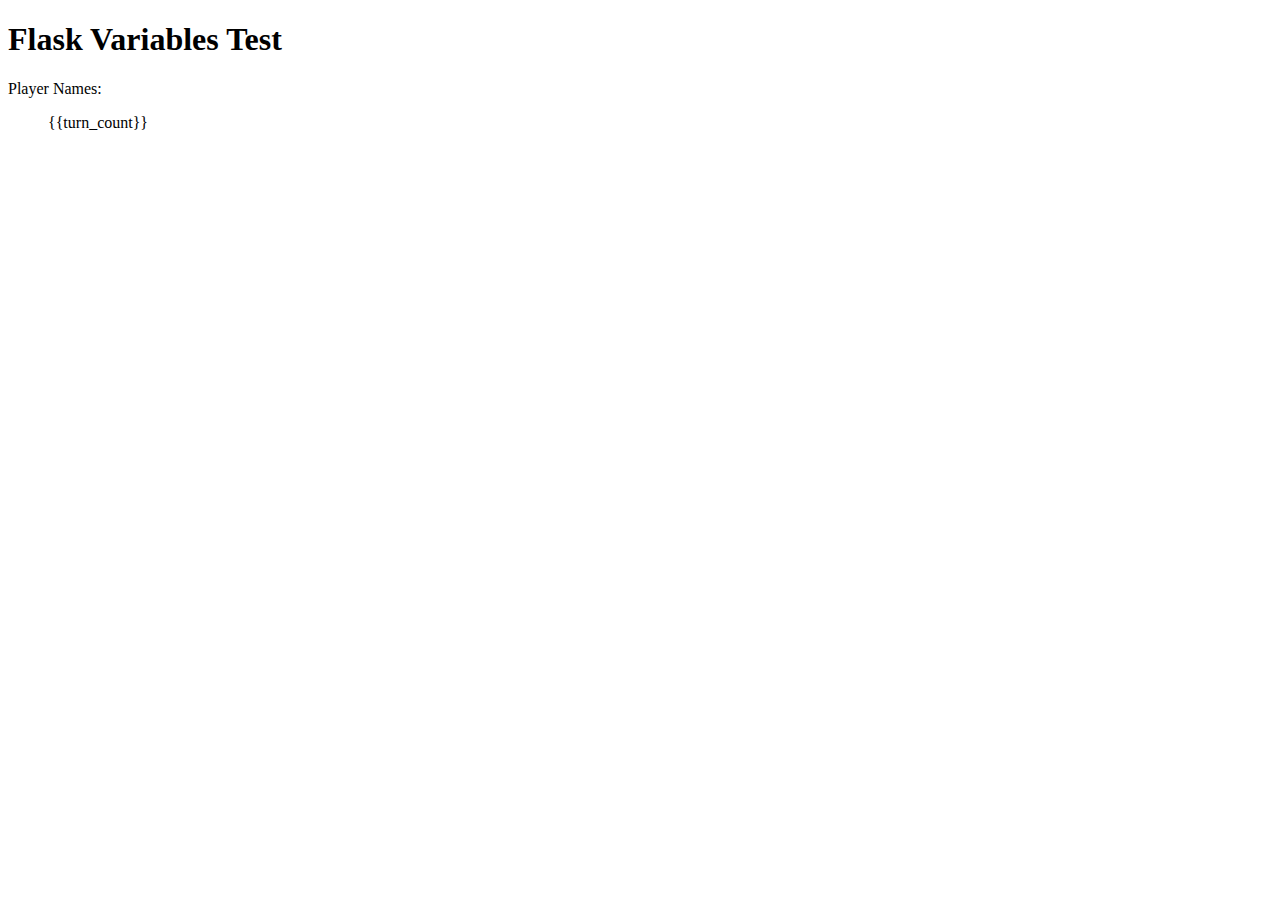
<file: archiv/test.html>
<!DOCTYPE html>
<html lang="en">
<head>
    <meta charset="UTF-8">
    <meta name="viewport" content="width=device-width, initial-scale=1.0">
    <title>Test</title>
</head>
<body>
    <h1>Flask Variables Test</h1>
    
    <p>Player Names:</p>
    <ul>
        {{turn_count}}
    </ul>

</body>
</html>
</file>
